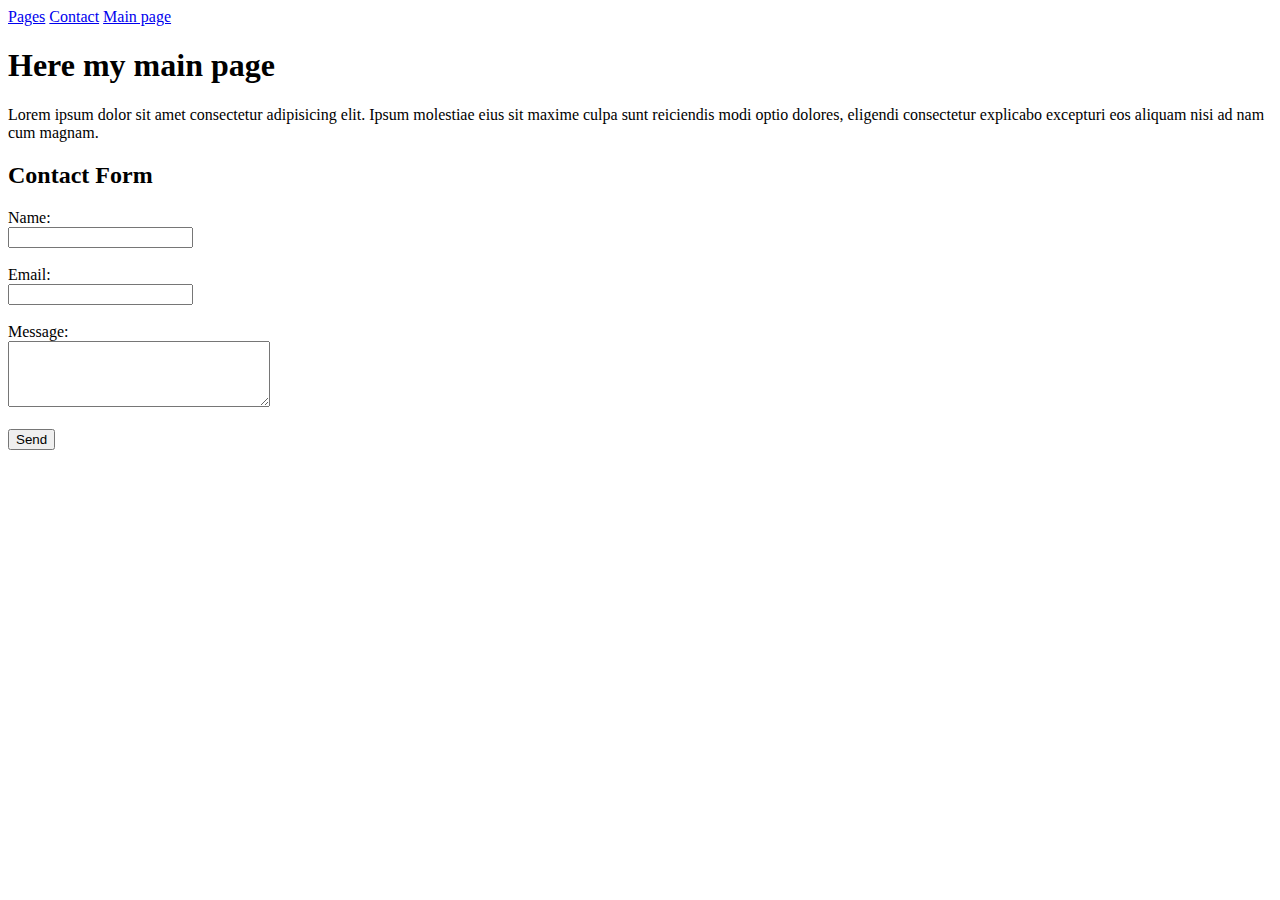
<file: index.html>
<!DOCTYPE html>
<html lang="en">

<head>
  <meta charset="UTF-8">
  <meta name="viewport" content="width=device-width, initial-scale=1.0">
  <title>Document</title>
</head>

<body>
  <div>
    <nav>
      <a href="pages/contact.html">Pages</a>
      <a href="pages/gallery.html">Contact</a>
      <a href="index.html">Main page</a>
    </nav>
    <h1>Here my main page</h1>
    <p>Lorem ipsum dolor sit amet consectetur adipisicing elit. Ipsum molestiae eius sit maxime culpa sunt reiciendis
      modi optio dolores, eligendi consectetur explicabo excepturi eos aliquam nisi ad nam cum magnam.</p>
  </div>
  <h2>Contact Form</h2>

  <form action="/submit" method="post">
    <label for="name">Name:</label><br>
    <input type="text" id="name" name="name"><br><br>

    <label for="email">Email:</label><br>
    <input type="email" id="email" name="email"><br><br>

    <label for="message">Message:</label><br>
    <textarea id="message" name="message" rows="4" cols="30"></textarea><br><br>

    <button type="submit">Send</button>
  </form>
</body>

</html>
</file>
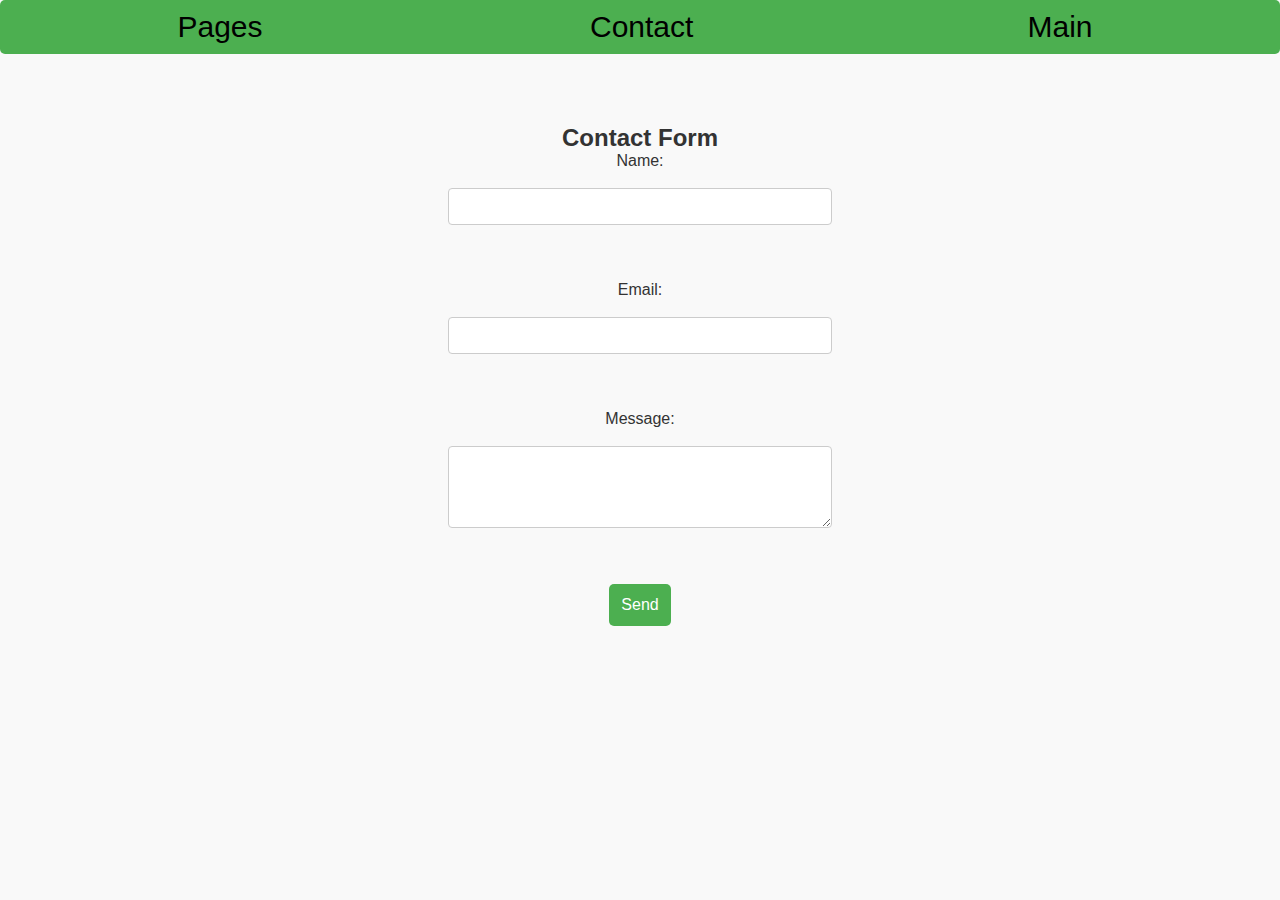
<file: pages/index.html>
<!DOCTYPE html>
<html lang="en">

<head>
  <meta charset="UTF-8">
  <meta name="viewport" content="width=device-width, initial-scale=1.0">
  <title>Document</title>
  <link rel="stylesheet" href="style.css">
</head>

<body>

  <div class="padding-first">

  <nav class="flex">
      <a href="contact.html">Pages</a>
      <a href="gallery.html">Contact</a>
      <a href="index.html">Main</a>
    </nav>
  <form action="/submit" method="post">
    <h2>Contact Form</h2>
    <label for="name">Name:</label><br>
    <input type="text" id="name" name="name"><br><br>

    <label for="email">Email:</label><br>
    <input type="email" id="email" name="email"><br><br>

    <label for="message">Message:</label><br>
    <textarea id="message" name="message" rows="4" cols="30"></textarea><br><br>

    <button type="submit">Send</button>
  </form>
  </div>
</body>

</html>
</file>
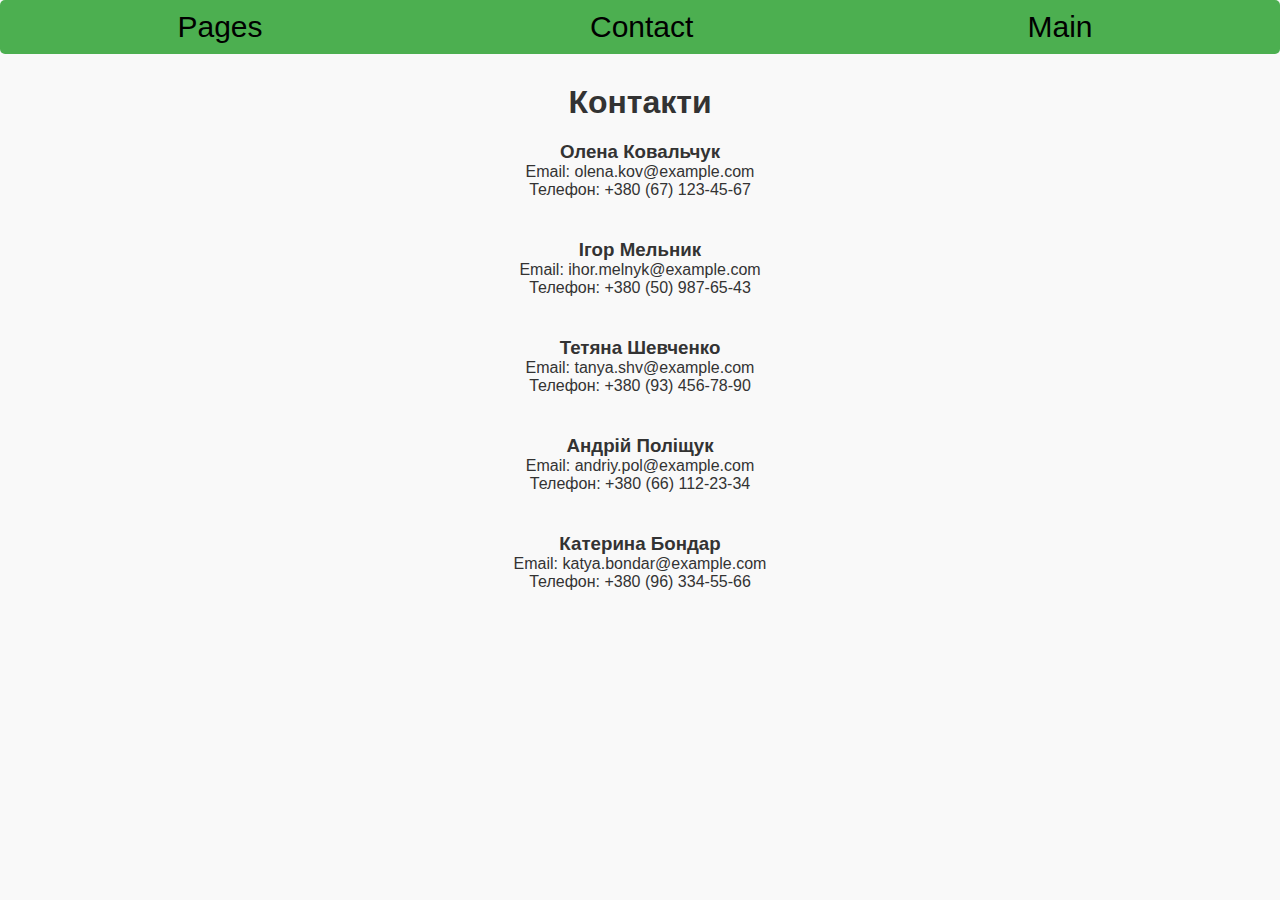
<file: pages/contact.html>
<!DOCTYPE html>
<html lang="en">
<head>
  <meta charset="UTF-8">
  <meta name="viewport" content="width=device-width, initial-scale=1.0">
  <title>Document</title>
  <link rel="stylesheet" href="style.css">
</head>
<body>
  <div class="padding-first">
    <nav class="flex">
      <a href="contact.html">Pages</a>
      <a href="gallery.html">Contact</a>
      <a href="index.html">Main</a>
    </nav>
    <h1>Контакти</h1>

    <div class="contact-card">
      <h3>Олена Ковальчук</h3>
      <p>Email: olena.kov@example.com</p>
      <p>Телефон: +380 (67) 123-45-67</p>
    </div>
  
    <div class="contact-card">
      <h3>Ігор Мельник</h3>
      <p>Email: ihor.melnyk@example.com</p>
      <p>Телефон: +380 (50) 987-65-43</p>
    </div>
  
    <div class="contact-card">
      <h3>Тетяна Шевченко</h3>
      <p>Email: tanya.shv@example.com</p>
      <p>Телефон: +380 (93) 456-78-90</p>
    </div>
  
    <div class="contact-card">
      <h3>Андрій Поліщук</h3>
      <p>Email: andriy.pol@example.com</p>
      <p>Телефон: +380 (66) 112-23-34</p>
    </div>
  
    <div class="contact-card">
      <h3>Катерина Бондар</h3>
      <p>Email: katya.bondar@example.com</p>
      <p>Телефон: +380 (96) 334-55-66</p>
    </div>
  </div>
</body>
</html>
</file>
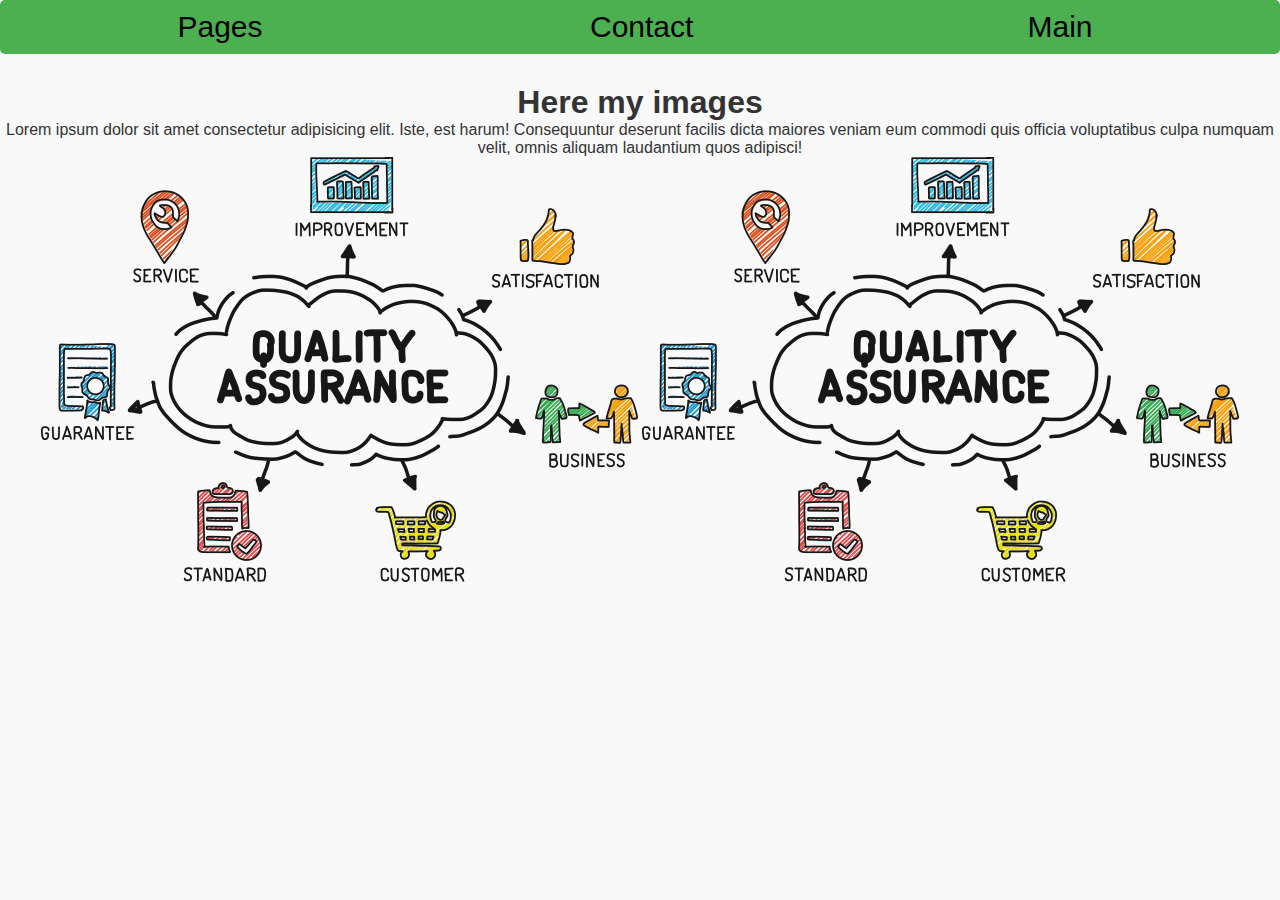
<file: pages/gallery.html>
<!DOCTYPE html>
<html lang="en">

<head>
  <meta charset="UTF-8">
  <meta name="viewport" content="width=device-width, initial-scale=1.0">
  <title>Document</title>
  <link rel="stylesheet" href="style.css">
</head>

<body>
  <div>
    <nav class="flex">
      <a href="contact.html">Pages</a>
      <a href="gallery.html">Contact</a>
      <a href="index.html">Main</a>
    </nav>
    <div class="padding-first">
      <h1>Here my images</h1>
      <p>Lorem ipsum dolor sit amet consectetur adipisicing elit. Iste, est harum! Consequuntur deserunt facilis dicta
        maiores veniam eum commodi quis officia voluptatibus culpa numquam velit, omnis aliquam laudantium quos
        adipisci!</p>
        <span> 
          <img src="../images/quality-assurance-1.png" alt="Qa-new">
        </span>
        <span> 
          <img src="../images/quality-assurance-1.png" alt="Qa-new">
        </span>
    </div>
  </div>
</body>

</html>
</file>
<file: pages/style.css>
*{
  box-sizing: border-box;
  margin:0 auto
}

body {
  font-family: Arial, sans-serif;
  background: #f9f9f9;
  color: #333;
  margin: 0;
  padding: 0;
}


a{
  color: black;
  font-size: 30px;
  width: 100px;
  text-decoration: none;
  text-align: center;
  justify-content: center;
}

a:hover{
  text-transform: uppercase;
}


nav.flex {
  display: flex;
  justify-content: space-around;
  margin-bottom: 30px;
  background-color: #4CAF50;
  padding: 10px;
  border-radius: 5px;
}


input[type="text"],
input[type="email"],
textarea {
  padding: 10px;
  margin-bottom: 20px;
  border: 1px solid #ccc;
  border-radius: 4px;
  width: 30%;
  box-sizing: border-box;
}

button[type="submit"] {
  background-color: #4CAF50;
  color: white;
  border: none;
  padding: 12px;
  border-radius: 5px;
  cursor: pointer;
  font-size: 1em;
}

button[type="submit"]:hover {
  background-color: #45a049;
}


.padding-first{
  text-align: center;
}

.contact-card{
  padding: 20px;
}


form {
  padding-top: 40px;
  display: flex;
  flex-direction: column;

}
</file>
